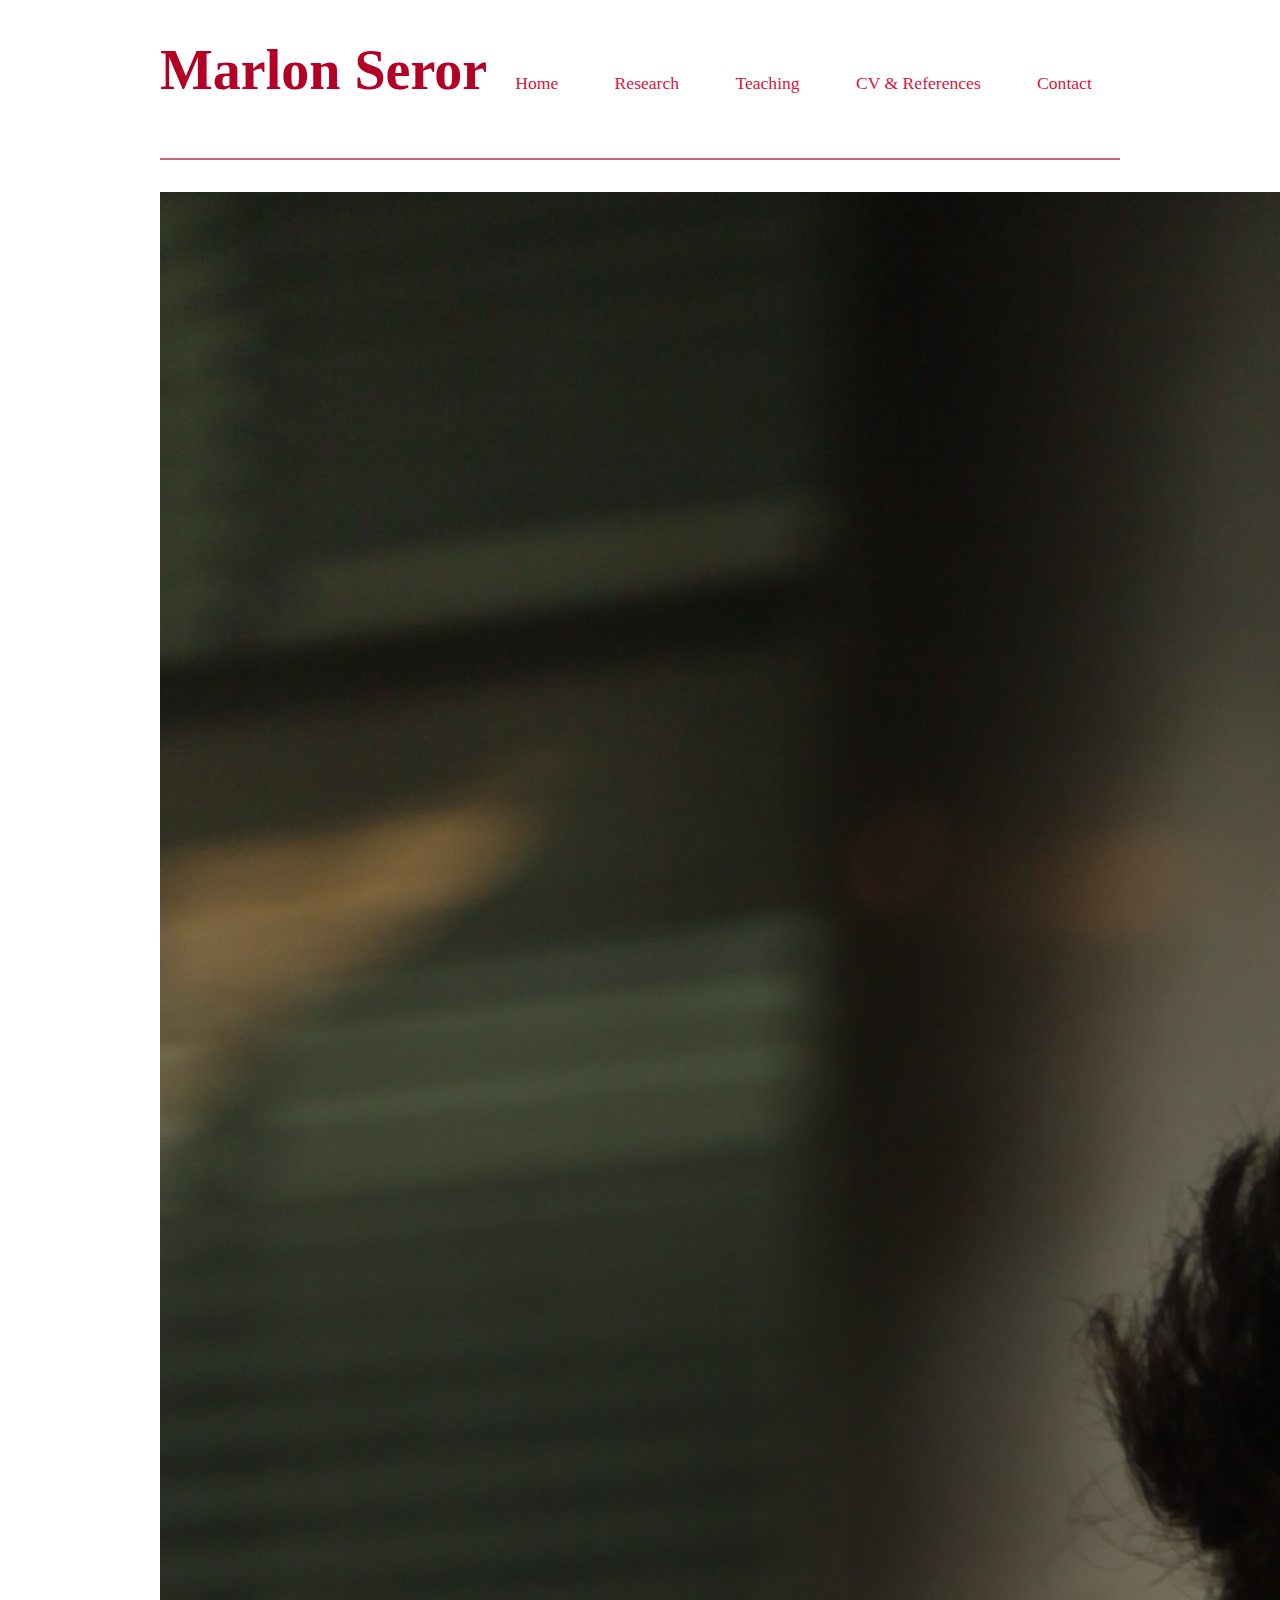
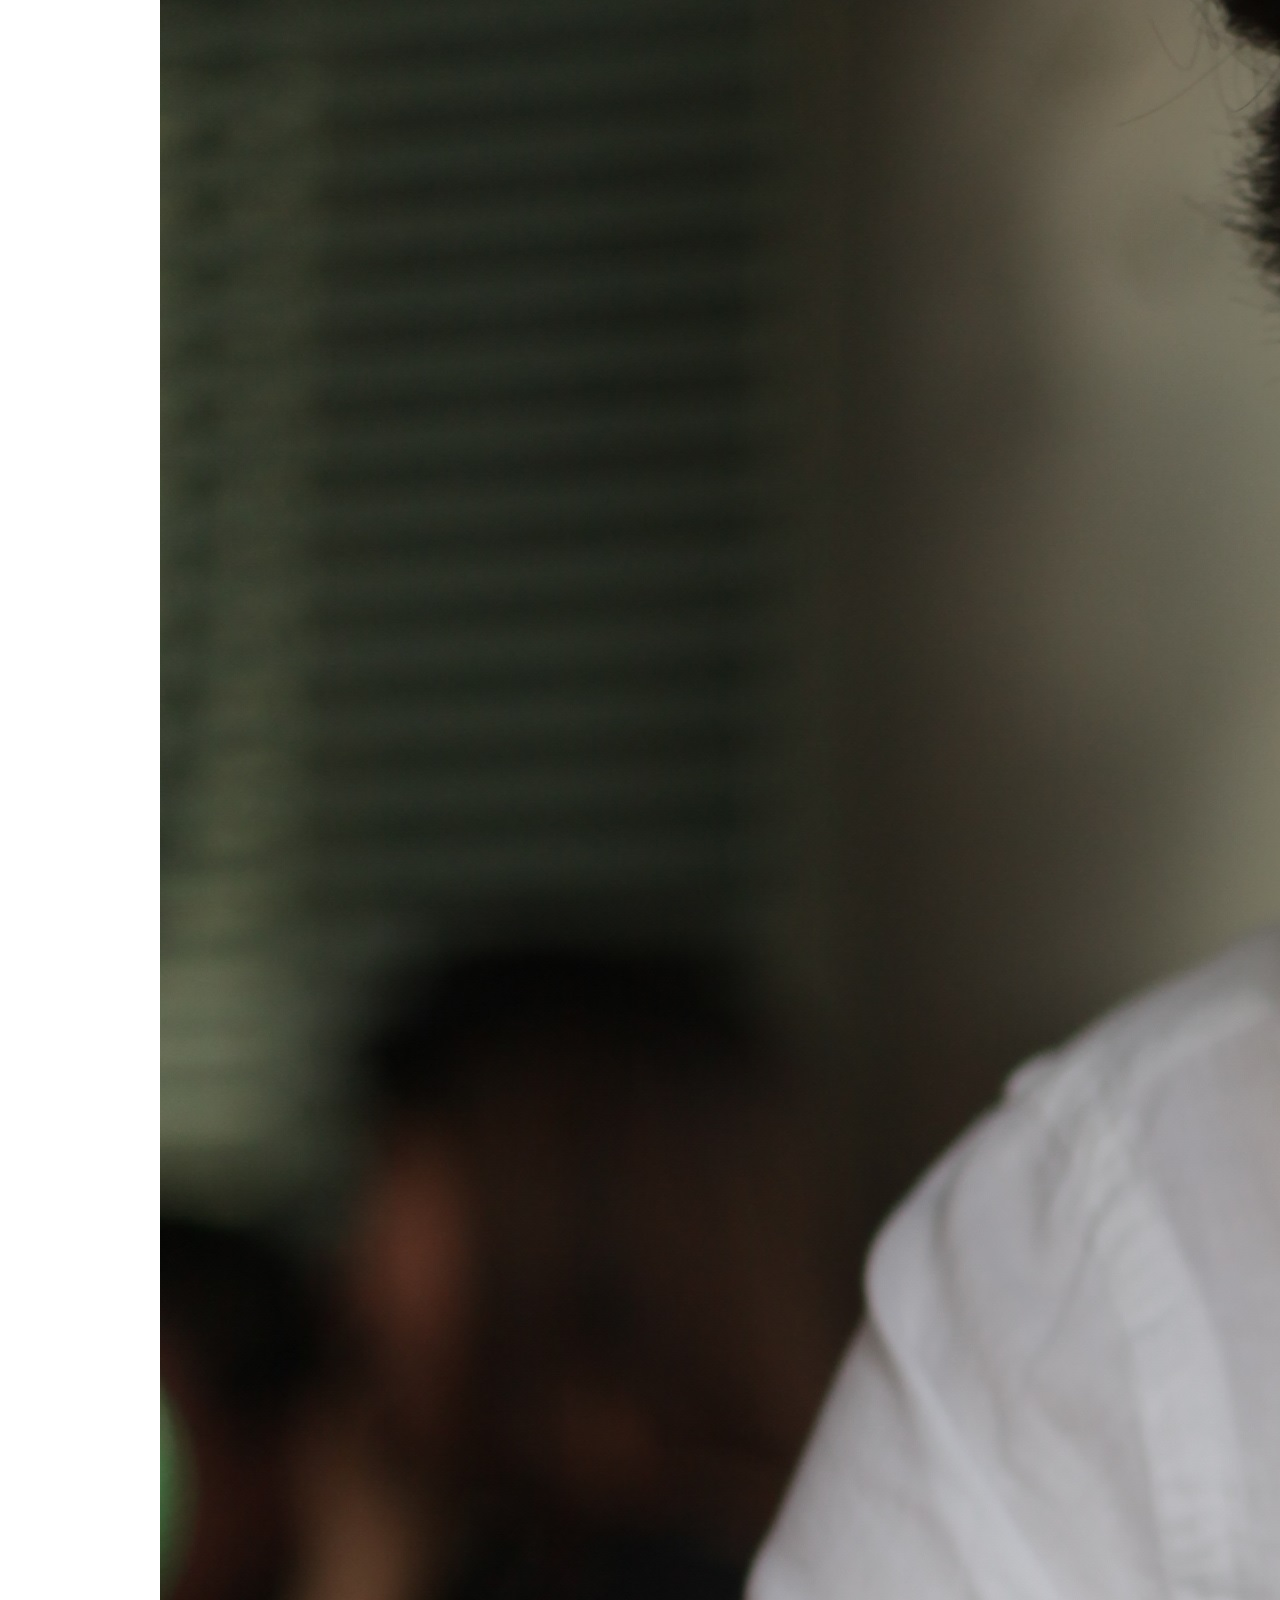
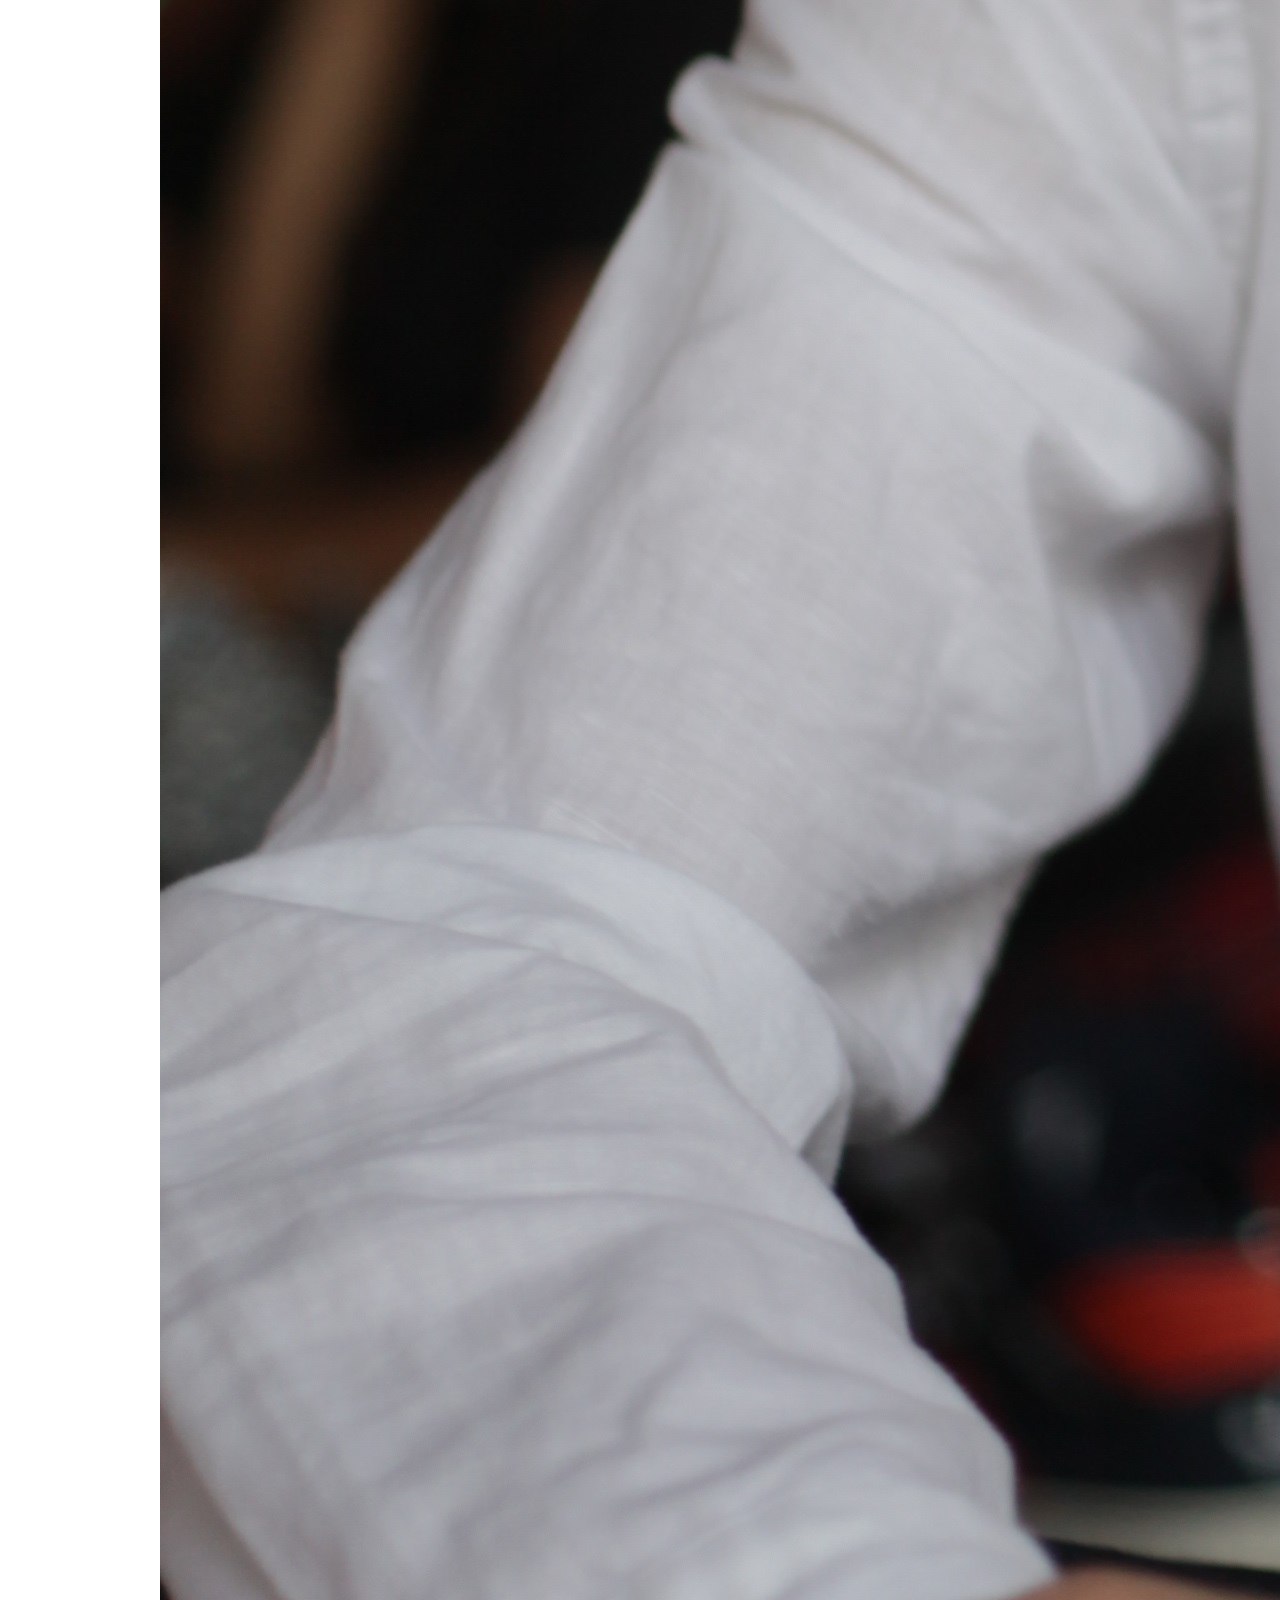
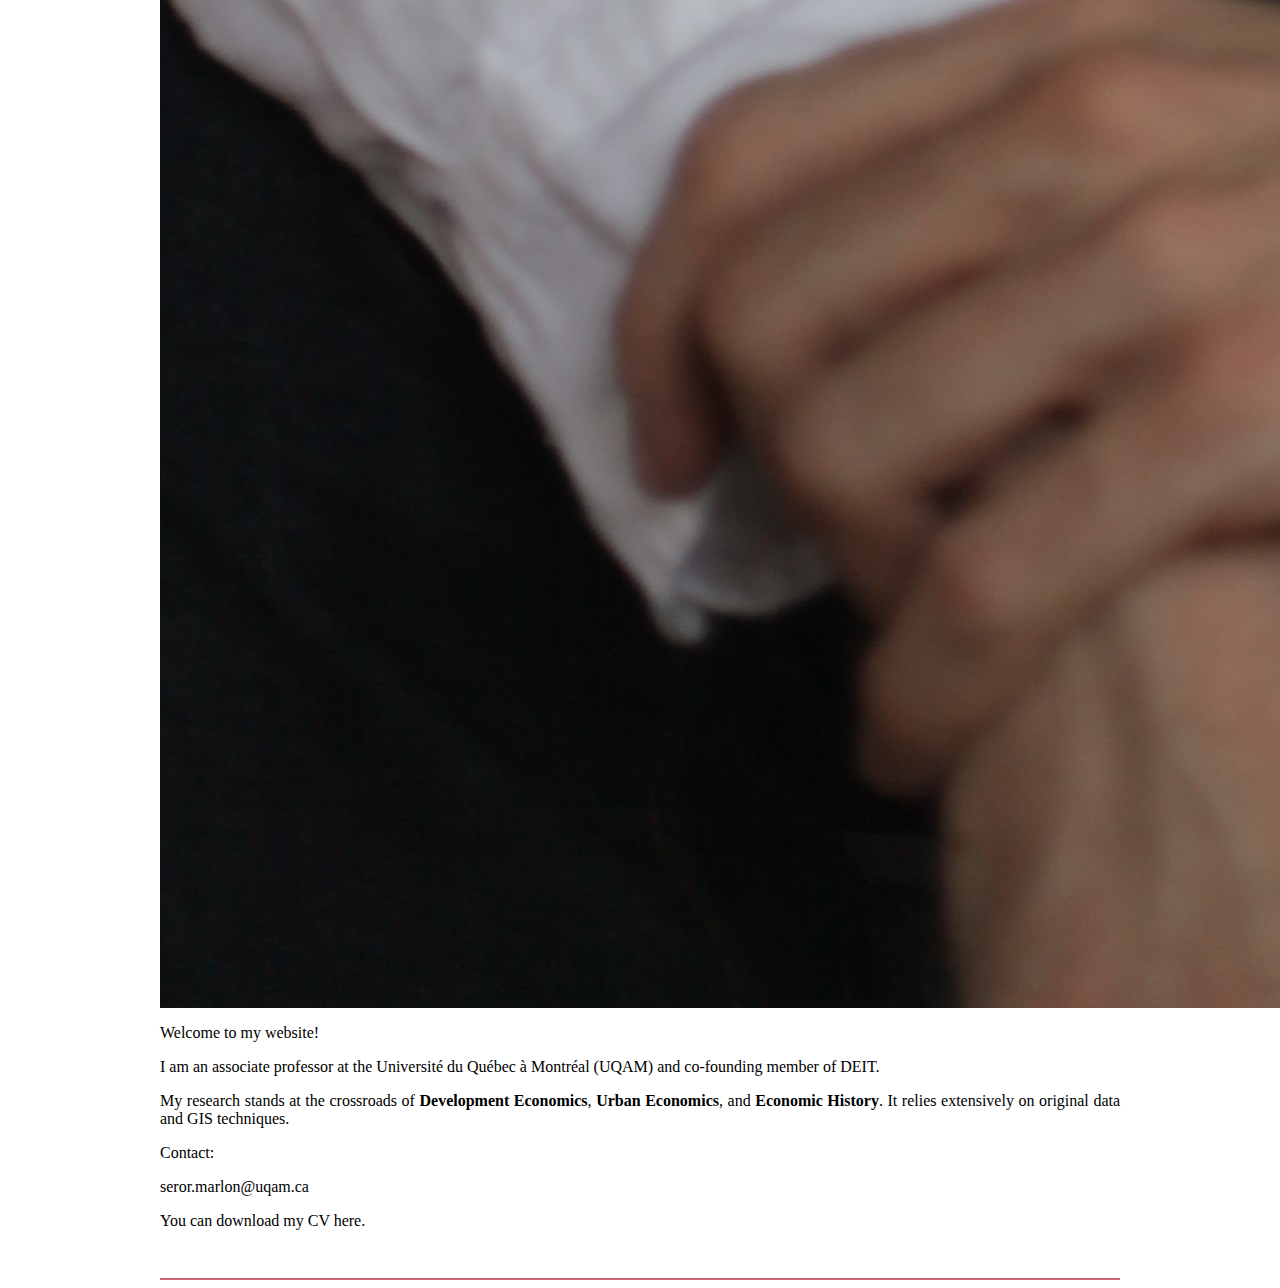
<file: index.html>
<!DOCTYPE html>
<html>
    <head>
        <title>Marlon Seror</title>
        <meta charset="utf-8" />
        <meta name="author" content="SerorPages" />
        <link rel="icon" href="pictures/favicon.jpg"/>
        <link rel="stylesheet" href="skin.css" />
    </head>
    
    <body>
        <header>
            <h1><a href="#">Marlon Seror</a></h1>
            <nav>
                <ul>
                    <li><a href="#">Home</a></li>
                    <li><a href="research/research.html">Research</a></li>
                    <li><a href="teaching/teaching.html">Teaching</a></li>
                    <li><a href="ref_cv/ref_cv.html">CV & References</a></li>
                    <li><a href="contact/contact.html">Contact</a></li>
                </ul>
            </nav>
        </header>
        <hr/>
        
        <main>
            <figure>
                <img src ="pictures/Choix 0 IMG_8517.JPG" alt="description"/>
            </figure>
            <div class="main_txt">
                    <!--<h3 id="marlon">Marlon Seror</h3>-->
                    <p>Welcome to my website!</p> 
                    <p>I am an associate professor at the 
                        <a id="affiliation"></a> and co-founding member of <a id="deit"></a>.
                        <!--<a href="https://economie.esg.uqam.ca/"target="_blank">Université du Québec à Montréal (UQAM)</a>.-->
                    <p>My research stands at the crossroads of <b>Development Economics</b>, <b>Urban Economics</b>, and <b>Economic History</b>. It relies extensively on original data and GIS techniques.</p>
    

                    <!--
                        <p>I am currently working on the following projects:</p>
                    <ul>
                            <li>Migrants and Firms: Evidence from China.</li>   
                            <li>Industrial clusters in the long run: Evidence from Million-Rouble plants in China.</li>
                            <li>Revolution or Persistence? Evidence from China's Land Reform and Cultural Revolution.</li>
                            <li>Random river: Trade and rent extraction in imperial China.</li>
                            <li>Migrants' beliefs and investment.</li>
                        </ul>
                    -->
                    
                    <p class="top-5">Contact:</p> 
                    <p><a id="mail"></a></p>

                    <p class="top-5">You can download my CV <a id="cv_link"></a>.</p>
                    
                    
            </div>
            

        </main>

        <hr/>

        

    </body>

    <script>
        var user = 'seror.marlon',
        domain = 'uqam.ca',
        element = document.getElementById('mail');

        element.innerHTML = user + '@' + domain;
        element.setAttribute("style", "color:black; text-decoration:none;");
        element.setAttribute("href", "mailto:seror.marlon@uqam.ca");

        element.addEventListener("mouseover", function( event){
            event.target.setAttribute("style", "text-decoration:underline; color:gray;");
        }, false);
        element.addEventListener("mouseleave", function( event){
            event.target.setAttribute("style", "text-decoration:none; color:black;");
        }, false);

    </script>

    <script>
        var institution = 'Université du Québec à Montréal (UQAM)',
        element = document.getElementById('affiliation');

        element.innerHTML = institution;
        element.setAttribute("style", "color:black; text-decoration:none;");
        element.setAttribute("href", "https://economie.esg.uqam.ca");

        element.addEventListener("mouseover", function( event){
            event.target.setAttribute("style", "text-decoration:underline; color:gray;");
        }, false);
        element.addEventListener("mouseleave", function( event){
            event.target.setAttribute("style", "text-decoration:none; color:black;");
        }, false);

    </script>

    <script>
        var institution = 'DEIT',
        element = document.getElementById('deit');

        element.innerHTML = institution;
        element.setAttribute("style", "color:black; text-decoration:none;");
        element.setAttribute("href", "https://deit.esg.uqam.ca/");

        element.addEventListener("mouseover", function( event){
            event.target.setAttribute("style", "text-decoration:underline; color:gray;");
        }, false);
        element.addEventListener("mouseleave", function( event){
            event.target.setAttribute("style", "text-decoration:none; color:black;");
        }, false);

    </script>

    <script>
        var here = 'here',
        element = document.getElementById('cv_link');
        
        element.innerHTML = here;
        element.setAttribute("style", "color:black; text-decoration:none;");
        element.setAttribute("href", "./cv/Seror_CV.pdf");

        element.addEventListener("mouseover", function( event){
            event.target.setAttribute("style", "text-decoration:underline; color:gray;");
        }, false);
        element.addEventListener("mouseleave", function( event){
            event.target.setAttribute("style", "text-decoration:none; color:black;");
        }, false);

    </script>

</html>
</file>
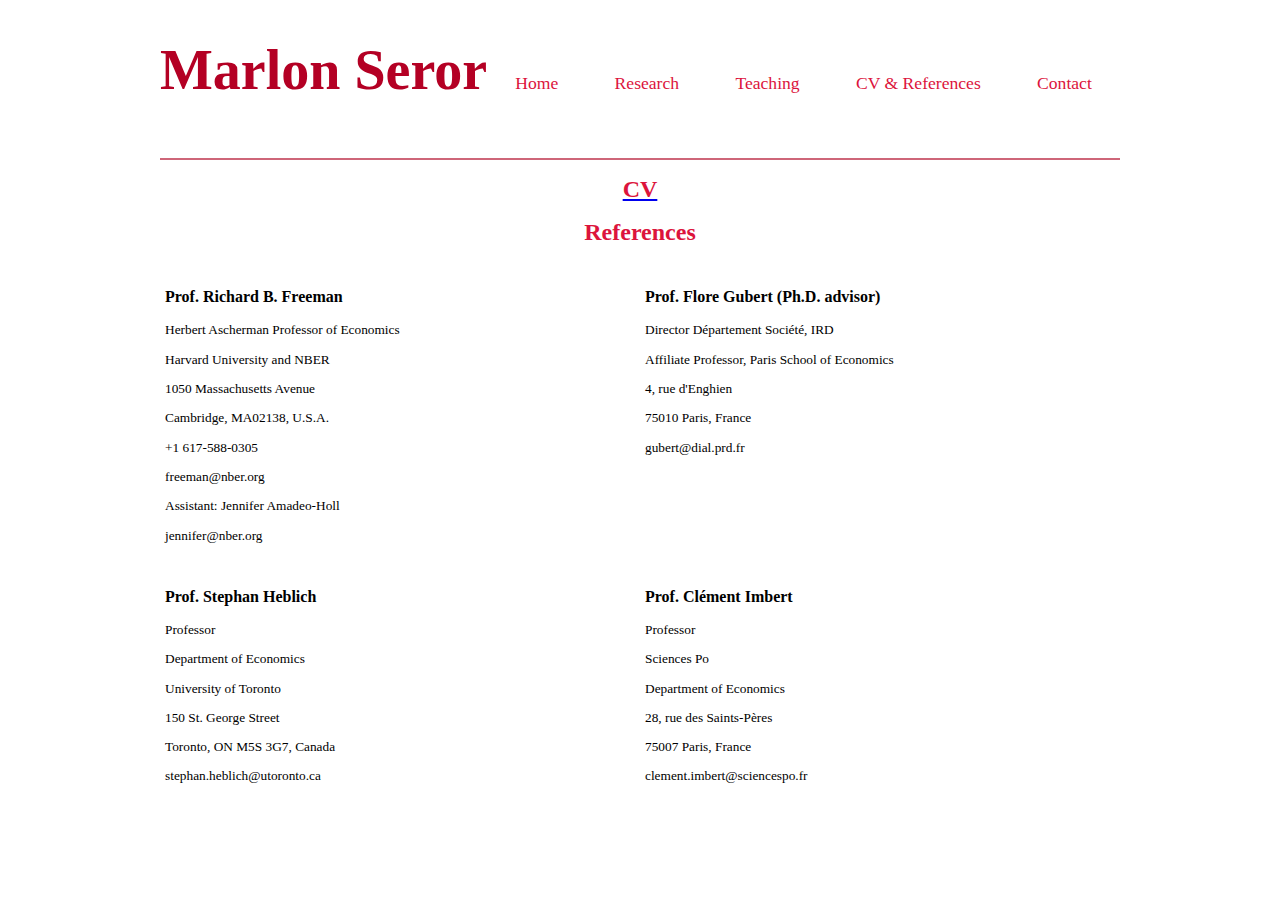
<file: ref_cv/ref_cv.html>
<!DOCTYPE html>
<html>
    <head>
            <title>Marlon Seror</title>
            <meta charset="utf-8" />
            <meta name="author" content="SerorPages" />
            <link rel="stylesheet" href="../skin.css" />
            <link rel="stylesheet" href="ref_skin.css" />
        </head>
    </head>
    <body>
        <header>
            <h1><a href="../index.html">Marlon Seror</a></h1>
            <nav>
                <ul>
                    <li><a href="../index.html">Home</a></li>
                    <li><a href="../research/research.html">Research</a></li>
                    <li><a href="../teaching/teaching.html">Teaching</a></li>
                    <li><a href="#">CV & References</a></li>
                    <li><a href="../contact/contact.html">Contact</a></li>
                </ul>
            </nav>
        </header>
        <hr/>
                   
        <main>
            <p class="top-5"></p>
            <div class="cv">
                <a href="../cv/Seror_CV.pdf"target="_blank"><h2>CV</h2></a>
            </div>
            <p class="top-5"></p>
            <div class="ref">
                    <h2>References</h2>
                    <ul>
                        <li><p><b>Prof. Richard B. Freeman</b></p>
                            <small>
                            <p>Herbert Ascherman Professor of Economics</p>
                            <p>Harvard University and NBER</p>
                            <p>1050 Massachusetts Avenue</p>
                            <p>Cambridge, MA02138, U.S.A.</p>
                            <p>+1 617-588-0305</p>
                            <p><a id="mailfreeman"></a></p>
                            <p>Assistant: Jennifer Amadeo-Holl</p>
                            <!--<p>+1 617-588-0303</p>-->
                            <p><a id="mailjennifer"></a></p>
                            </small>
                        </li>

                        <li><p><b>Prof. Flore Gubert (Ph.D. advisor)</b></p>
                            <small>
                            <p>Director Département Société, IRD</p>
                            <p>Affiliate Professor, Paris School of Economics</p>
                            <p>4, rue d'Enghien</p>
                            <p>75010 Paris, France</p>
                            <!--<p>+33 (0) 1-53-24-14-50</p>-->
                            <p><a id="mailflore"></a></p>
                            </small>
                        </li>

                        <li><p><b>Prof. Stephan Heblich</b></p>
                            <small>
                            <p>Professor</p>
                            <p>Department of Economics</p>
                            <p>University of Toronto</p>
                            <p>150 St. George Street</p>
                            <p>Toronto, ON M5S 3G7, Canada</p>
                            <!--<p>+1 416-946-8935</p>-->
                            <p><a id="mailstephan"></a></p>
                            </small>
                        </li>
                        <li><p><b>Prof. Clément Imbert</b></p>
                            <small>
                            <p>Professor</p>
                            <p>Sciences Po</p>
                            <p>Department of Economics</p>
                            <p>28, rue des Saints-Pères</p>
                            <p>75007 Paris, France</p>
                            <p><a id="mailclement"></a></p>
                            </small>
                        </li>
                    
                    </ul>
                </div>
        </main>
      
    </body>

    <script>
        var user = 'freeman',
        domain = 'nber.org',
        element = document.getElementById('mailfreeman');

        element.innerHTML = user + '@' + domain;
        element.setAttribute("style", "color:black; text-decoration:none;");
        element.setAttribute("href", "mailto:freeman@nber.org");

        element.addEventListener("mouseover", function( event){
            event.target.setAttribute("style", "text-decoration:underline; color:black;");
        }, false);
        element.addEventListener("mouseleave", function( event){
            event.target.setAttribute("style", "text-decoration:none; color:black;");
        }, false);

    </script>
    <script>
        var user = 'jennifer',
        domain = 'nber.org',
        element = document.getElementById('mailjennifer');

        element.innerHTML = user + '@' + domain;
        element.setAttribute("style", "color:black; text-decoration:none;");
        element.setAttribute("href", "mailto:jennifer@nber.org");

        element.addEventListener("mouseover", function( event){
            event.target.setAttribute("style", "text-decoration:underline; color:black;");
        }, false);
        element.addEventListener("mouseleave", function( event){
            event.target.setAttribute("style", "text-decoration:none; color:black;");
        }, false);

    </script>
    <script>
        var user = 'gubert',
        domain = 'dial.prd.fr',
        element = document.getElementById('mailflore');

        element.innerHTML = user + '@' + domain;
        element.setAttribute("style", "color:black; text-decoration:none;");
        element.setAttribute("href", "mailto:gubert@dial.prd.fr");

        element.addEventListener("mouseover", function( event){
            event.target.setAttribute("style", "text-decoration:underline; color:black;");
        }, false);
        element.addEventListener("mouseleave", function( event){
            event.target.setAttribute("style", "text-decoration:none; color:black;");
        }, false);

    </script>
    <script>
            var user = 'stephan.heblich',
            domain = 'utoronto.ca',
            element = document.getElementById('mailstephan');
    
            element.innerHTML = user + '@' + domain;
            element.setAttribute("style", "color:black; text-decoration:none;");
            element.setAttribute("href", "mailto:stephan.heblich@utoronto.ca");
    
            element.addEventListener("mouseover", function( event){
                event.target.setAttribute("style", "text-decoration:underline; color:black;");
            }, false);
            element.addEventListener("mouseleave", function( event){
                event.target.setAttribute("style", "text-decoration:none; color:black;");
            }, false);
    
    </script>
    <script>
            var user = 'clement.imbert',
            domain = 'sciencespo.fr',
            element = document.getElementById('mailclement');
    
            element.innerHTML = user + '@' + domain;
            element.setAttribute("style", "color:black; text-decoration:none;");
            element.setAttribute("href", "mailto:clement.imbert@sciencespo.fr");
    
            element.addEventListener("mouseover", function( event){
                event.target.setAttribute("style", "text-decoration:underline; color:black;");
            }, false);
            element.addEventListener("mouseleave", function( event){
                event.target.setAttribute("style", "text-decoration:none; color:black;");
            }, false);
    
        </script>
</html>
</file>
<file: skin.css>
body{
    background-color: white;
    box-sizing: border-box;
    margin: auto;
    width: 75%;
}

header{
    display: flex;
    justify-content: flex-start;
    align-items: baseline;

}

header h1 a{
    color: rgb(180, 0, 36);
    text-decoration: none;
}

header h1{
    font-size: 3.5em;
}

nav{
    flex-grow: 2;
}

nav ul{
    display: flex;
    justify-content: space-around;
    padding: 0px;
}

nav ul li{
    list-style: none;
    margin: 2%;
    
}

nav ul li a{
    color: crimson;
    text-decoration: none;
    transition: 0.75s ease-in-out;
    border-top: 1px solid transparent;
    border-bottom: 1px solid transparent;
    font-size: 110%;
}

nav ul li a:hover{
   border-top: 1px solid rgba(185, 7, 43, 0.836);
   border-bottom: 1px solid crimson;
    
}


main h2{
    color: crimson;
}

main figure{

    float: left; 
}

main ul{

    padding-left: 15px;
}



.main_txt{

    text-align: justify; 
    clear: both;
    margin-bottom: 2.5%;
}

footer{
    background-color: darkred;
    border-top: 2px;
    border: 2px solid white;
    height:65px;
    width: 100%;
    bottom: 0px;
    position: absolute;
}

hr{

    border: 1.25px solid rgba(177, 13, 43, 0.63);
    margin-left: auto;
    margin-right: auto;
    clear: both;
    margin-top: 2%;
}




@media screen and (min-width:850px){
    .main_txt{
        clear: none;
        margin-bottom: 5%;
    }
    
    main figure{
        float:left;
        margin-left: 0px;
    }

    main figure img{
        float:left;
    }
}
</file>
<file: ref_cv/ref_skin.css>
h2{
    margin-top: 15%;
    text-align: center;
    margin: auto;
    color: darkred;
}

main div ul li{
    width:75%;
    margin:auto;
    text-align: left;

    margin-top: 10px;
    margin-bottom: 10px;

}

main div ul{
    list-style: none;
    padding: 0px;
}

@media screen and (min-width:750px){

    main div ul{
        
        display: flex;
        flex-wrap: wrap;
    }

    main div ul li{
        
        
        margin: 5px;
        margin-top: 10px;
        flex : 1 1 40%;

    }
}
</file>
